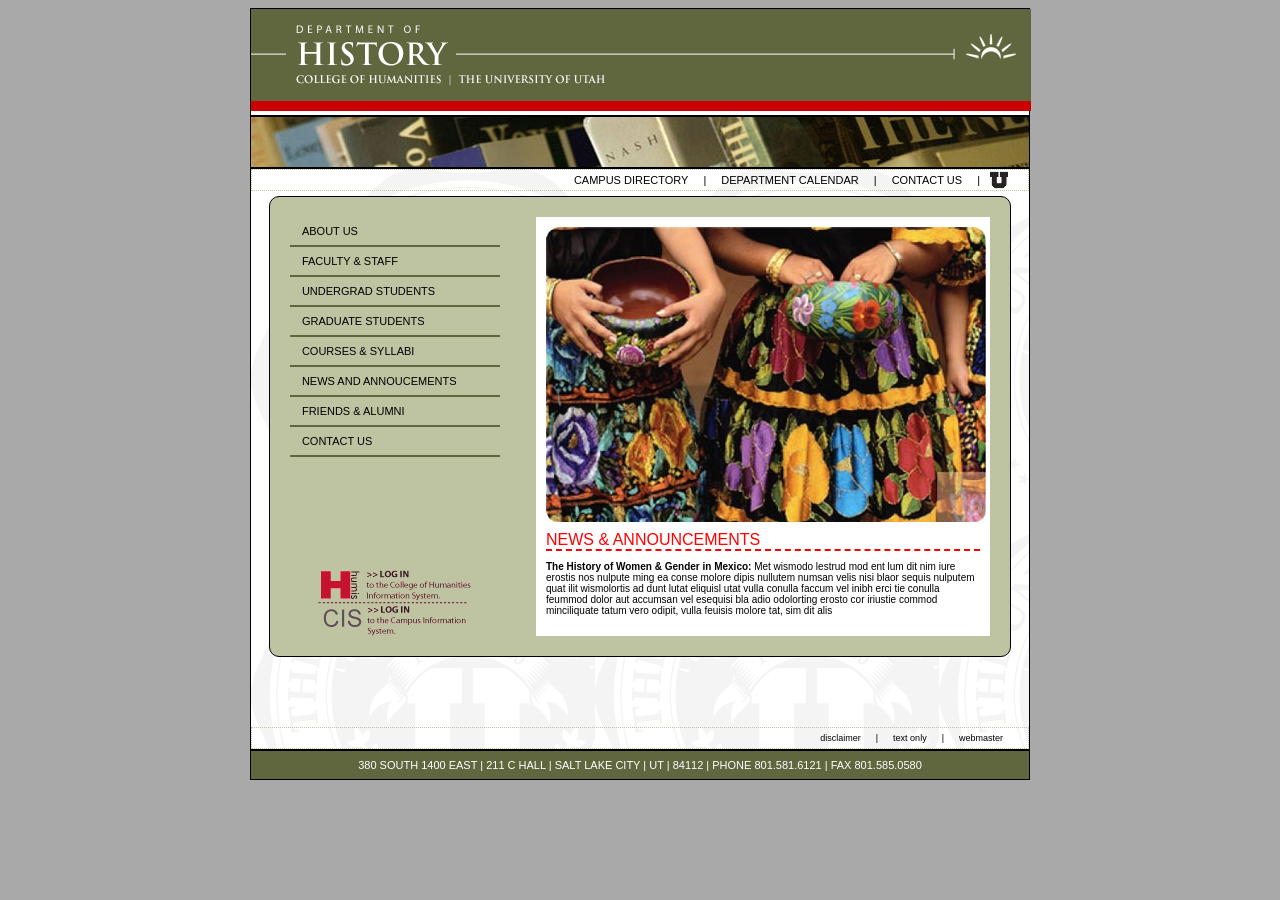
<file: index.html>
<!DOCTYPE html>
<html lang="en">
<head>
    <meta charset="UTF-8">
    <title>HUMIS Homepage (Wednesday!)</title>
    <link rel="stylesheet" href="stylesheet.css">
</head>

<body>
<div id="parent">
    <section>
        <img src="files/historyHome.gif" alt="University of Utah Department of History">
    </section>

    <section class="sub-head">
    </section>

    <section class="main-content-area">

        <nav class="secondary">
            <a href="#">campus directory</a>|
            <a href="#">department calendar</a>|
            <a href="#">contact us</a> |
            <img src="files/u_small.gif" alt="university of utah logo"/>
        </nav>

        <section class="brown-box">
            <div class="left-side">
                <nav>
                    <a href="#">About Us</a>
                    <a href="#">Faculty &amp; Staff</a>
                    <a href="#">Undergrad Students</a>
                    <a href="#">Graduate Students</a>
                    <a href="#">Courses & Syllabi</a>
                    <a href="#">News and Annoucements</a>
                    <a href="#">Friends & Alumni</a>
                    <a href="#">Contact Us</a>
                </nav>

                <div class="links">
                    <img src="files/login-cis.gif" alt="login to CIS"/>
                    <img src="files/login-humis.gif" alt="Humis">
                </div>
            </div>

            <div class="right-side">
                <img src="files/women_w_pottery.jpg" alt="Women W Pottery"/>

                <h4>NEWS & ANNOUNCEMENTS</h4>

                <p>
                    <strong>The History of Women & Gender in Mexico:</strong> Met wismodo lestrud mod ent lum dit
                    nim iure erostis nos nulpute ming ea conse molore dipis nullutem numsan velis nisi blaor
                    sequis nulputem quat ilit wismolortis ad dunt lutat eliquisl utat vulla conulla faccum vel
                    inibh erci tie conulla feummod dolor aut accumsan vel esequisi bla adio odolorting erosto
                    cor iriustie commod minciliquate tatum vero odipit, vulla feuisis molore tat, sim dit alis
                </p>
            </div>
        </section>

        <nav class="secondary bottom">
            <a href="#">disclaimer</a>|
            <a href="#">text only</a>|
            <a href="#">webmaster</a>
        </nav>
    </section>

    <section class="footer">
        380 SOUTH 1400 EAST | 211 C HALL | SALT LAKE CITY | UT | 84112 | PHONE 801.581.6121 | FAX 801.585.0580
    </section>
</div>
</body>
</html>
</file>
<file: stylesheet.css>
body {
    font-family: Arial, Helvetica, sans-serif;
    background-color: darkgray;
}

div#parent {
    width: 780px;
    margin: 0 auto;
    background-color: white;
}

div#parent section {
    border: 1px solid black;
}

section.sub-head {
    background: url('files/histHomepic.jpg') top left no-repeat;
    height: 50px;
}

section.main-content-area {
    display: flex;
    flex-direction: column;
    justify-content: space-between;
    background-image: url("files/uofu_medallion_rt.gif");

    nav.secondary {
        min-height: 20px;
        border: 1px dotted #bec4a1;
        padding-right: 20px;
        font-size: 11px;
        display: flex;
        justify-content: flex-end;
        align-items: center;
        gap: 10px 10px;

        a {
            margin: 0 5px;
            color: black;
            text-decoration: none;
            text-transform: uppercase;

            &:hover {
                text-decoration: underline;
            }
        }

        &.bottom {
            font-size: 9px;

            a {
                text-transform: lowercase;
            }
        }
    }

}
    section.brown-box {
        background-color: #BEC3A1;
        padding: 20px;
        border-radius: 10px;
        min-height: 400px;
        display: flex;
        justify-content: space-between;

        width: 90%;
        margin: 5px auto 70px;

        .left-side {
            width: 30%;
            display: flex;
            flex-direction: column;
            justify-content: space-between;

            nav {
                a {
                    color: black;
                    display: block;
                    text-decoration: none;
                    border-bottom: 2px solid #60663e;
                    padding: 8px 0 8px 12px;
                    text-transform: uppercase;
                    font-size: 11px;

                    &:hover {
                        color: white;
                        background-color: #60663e;
                    }
                }
            }

            .links {
                display: flex;
                flex-direction: column-reverse;
                align-items: center;
            }
        }


        .right-side {
            width: 62%;
            background-color: white;
            padding: 10px;

            img {
                margin-bottom: 5px;
            }

            p {
                font-size: 10px;
            }


            div.more {
                display: flex;
                justify-content: flex-end;

                a {
                    color: red;
                    text-decoration: none;
                    font-size: 9px;

                    &:hover {
                        text-decoration: underline;
                    }
                }
            }
        }
    }

section.footer {
    background-color: #60663E;
    color: white;
    text-align: center;
    font-size: 11px;
    padding: 8px 0;
}


h4 {
    color: red;
    border-bottom: 2px dashed red;
    font-weight: unset;
    margin: 0 0 5px 0;
}
</file>
